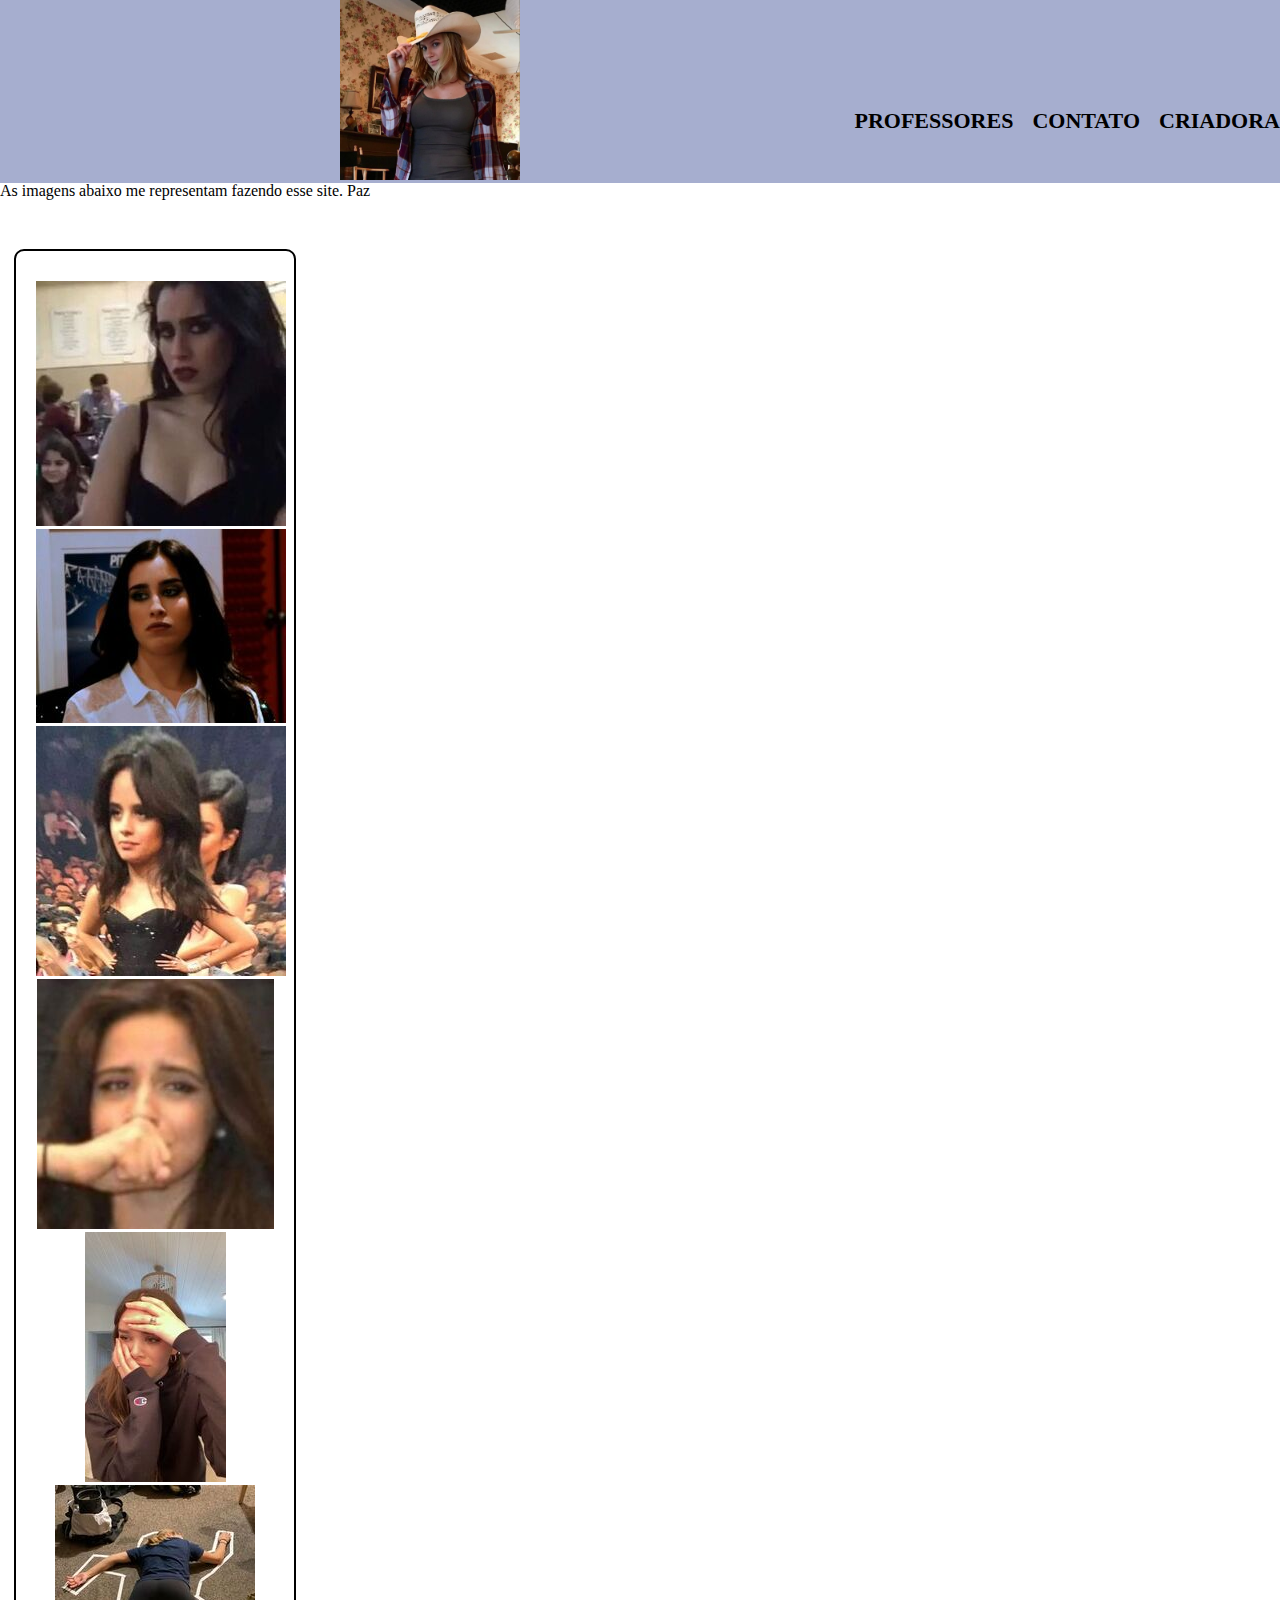
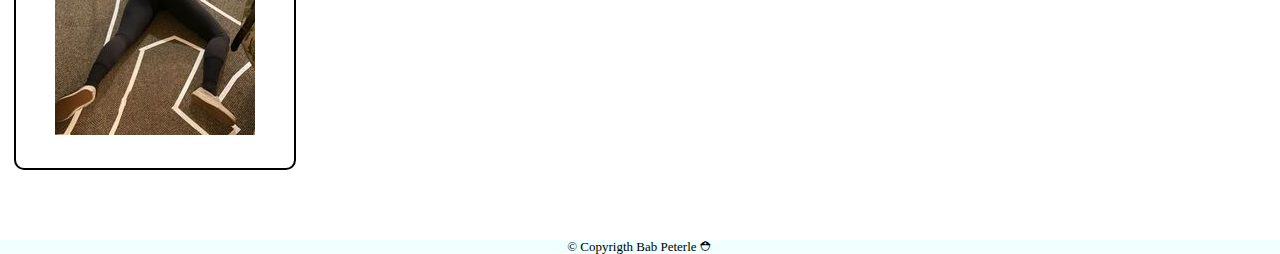
<file: index.html>
<!DOCTYPE html>
<html lang="en">
<head>
    <meta charset="UTF-8">
    <meta http-equiv="X-UA-Compatible" content="IE=edge">
    <meta name="viewport" content="width=>, initial-scale=1.0">
    <title>Document</title>
<link rel="stylesheet" tipe="text/css" href="style.css">

</head>
<body>
    <header>
        <div class="caixa">
            
            <h1><img src="babcopyrigth_resized.jpg" class="imagem"></h1>
    

        <nav>
            <ul>

    
        <li><a href="professores.html">Professores</a></li>
        <li><a href="contato.html">Contato</a></li>
        <li><a href="sobrenos.html">Criadora</a></li>
        
        


    </ul> 
    </nav>
    </div>
        </header>

        <h2>As imagens abaixo me representam fazendo esse site. Paz</h2>
        <ul class="Eu">
        <li>
        <h3><img src="eu1 (1).jpg"></h3>
        <h4><img src="eu2 (1).jpg"></h4>
        <h5><img src="eu3 (1).jpg"></h5>
        <h6><img src="eu4.jpg"></h6>
        <h7><img src="eu5.jpg"></h7>
        <h8><img src="eu6.jpg"></h8>
    </li>
</ul>

        <footer>
            <p class="copyrigth">&copy; Copyrigth Bab Peterle ⛑</p>
        </footer>
    



       
</body>
</html>
</file>
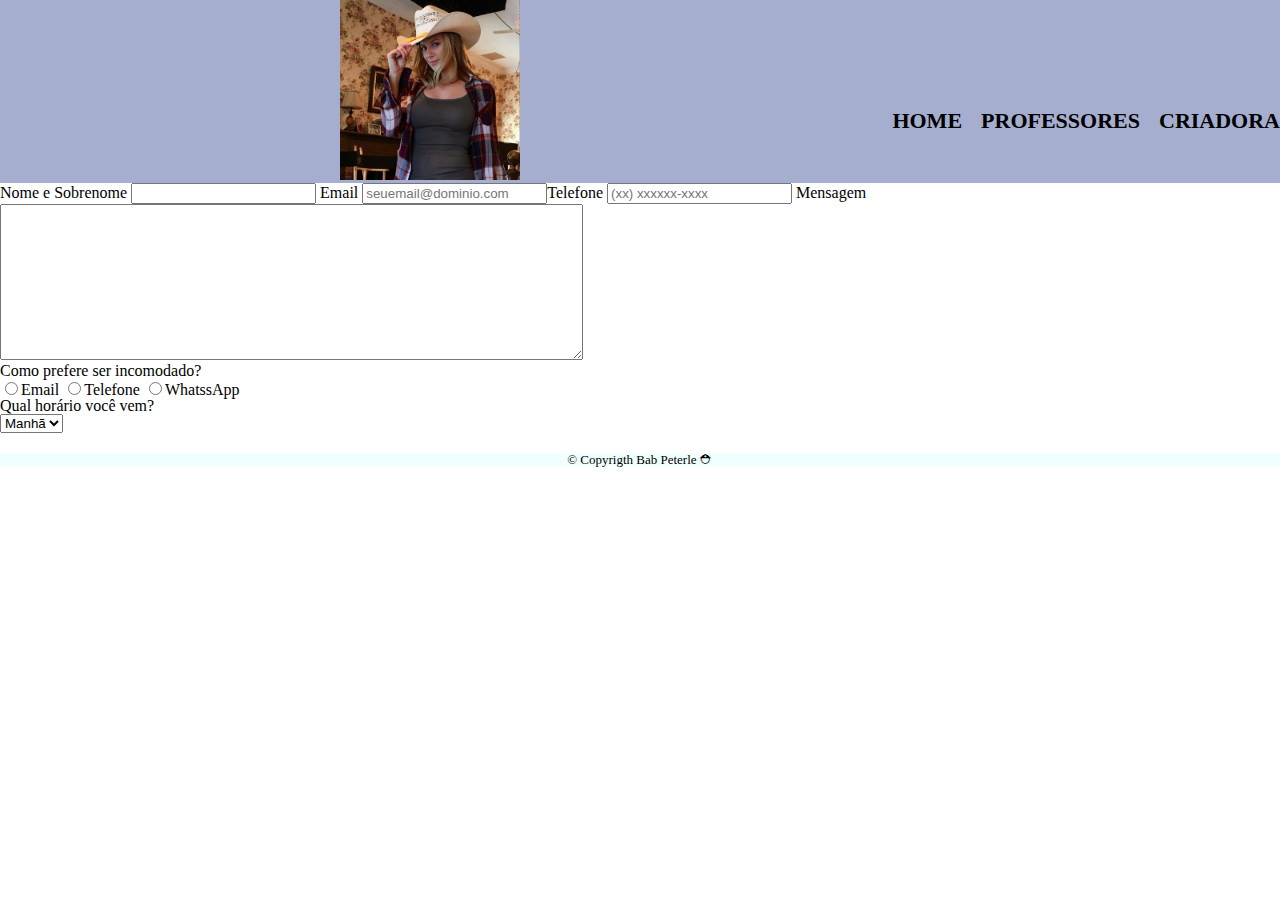
<file: contato.html>
<!DOCTYPE html>
<html lang="en">
<head>
    <meta charset="UTF-8">
    <meta http-equiv="X-UA-Compatible" content="IE=edge">
    <meta name="viewport" content="width=device-width, initial-scale=1.0">
    <title>Document</title>
    <link rel="stylesheet" tipe="text/css" href="coontato.css">
</head>
<body>
      

    <header>
        <div class="caixa">
            <h1><img src="babcopyrigth_resized.jpg" class="imagem2"> </h1>

        

            <nav>
                <ul>
                    <li><a href="index.html">Home</a></li>
                    <li><a href="professores.html">Professores</a></li>
                    <li><a href="sobrenos.html">Criadora</a></li>
                 </ul>
            </nav>
        </div>
    </header>

    <mainn>
        <form>
            <label for="nomesobrenome"> Nome e Sobrenome</label>
            <input type="text" id="nomesobrenome" class="input-padrao" required>

            <label for="email">Email</label>
            <input type="email" id="email" class="input-padrao" required placeholder="seuemail@dominio.com"
            
            <label for="telefone">Telefone</label>
            <input type="tel" id="telefone" class="input-padrao" required placeholder="(xx) xxxxxx-xxxx">

            <label for="mensagem">Mensagem</label>
            <textarea cols="70" rows="10" id="mensagem" class="input-padrao"></textarea required>
        

        <fieldset>
            <legend>Como prefere ser incomodado?</legend>
            <label for="radio-email"><input type="radio" name="contato" value="email" id="radio-email">Email</label>

            <label for="radio-telefone"><input type="radio" name="contato" value="telefone">Telefone</label>

            <label for="radio-zap"><input type="radio" name="Contato" value="WhatsApp" id="radio-zap" cheked>WhatssApp</label>
        </fieldset>

        <fieldset>
            <legend>Qual horário você vem?</legend>
            <select>
                <option>Manhã</option>
                <option>Tarde</option>
                <option>Noite</option>
            </select>
        </fieldset>
    </mainn>

    <footer>
        <p class="copyrigth">&copy; Copyrigth Bab Peterle ⛑</p>
    </footer>

</body>
</html>
</file>
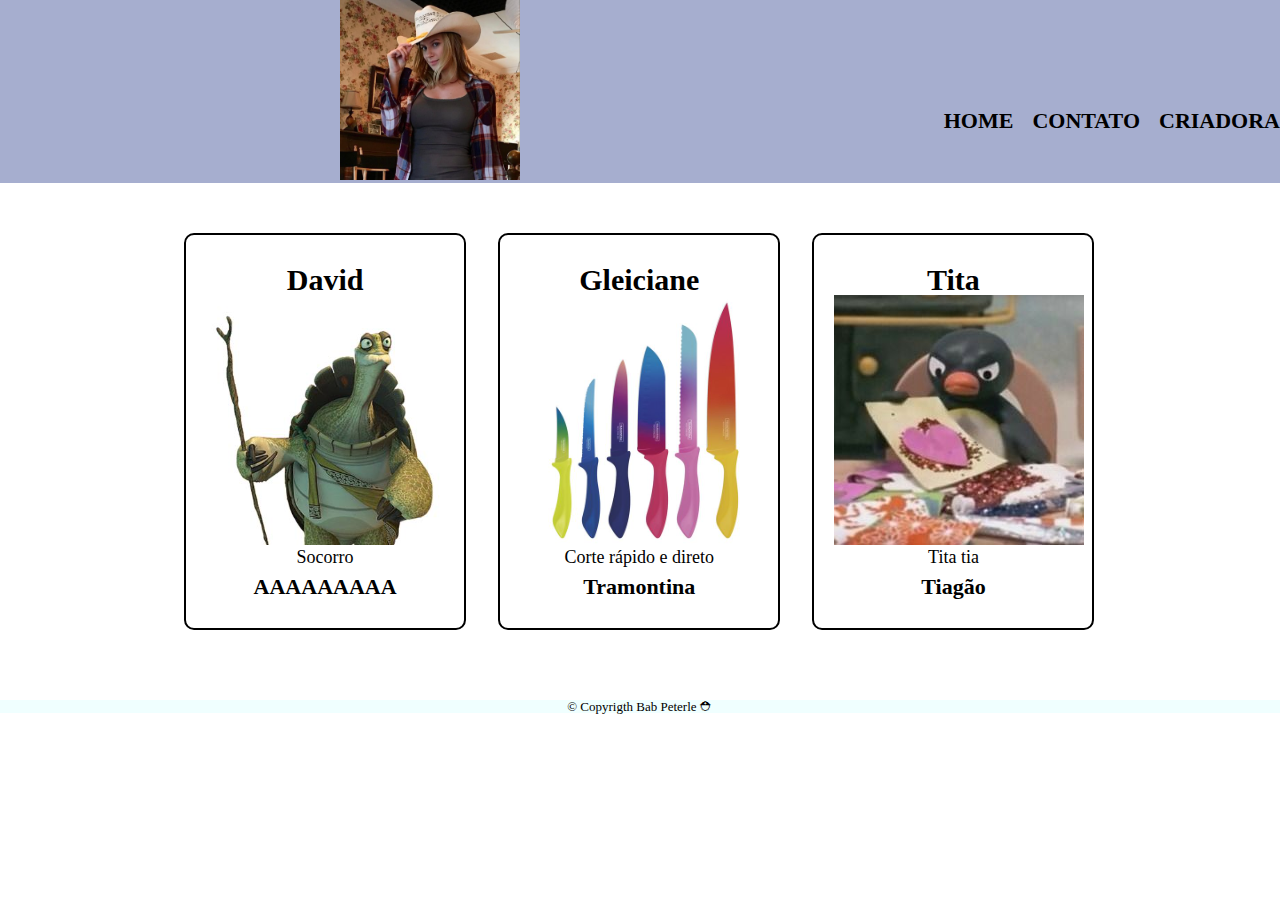
<file: professores.html>
<!DOCTYPE html>
<html lang="en">
<head>
    <meta charset="UTF-8">
    <meta http-equiv="X-UA-Compatible" content="IE=edge">
    <meta name="viewport" content="width=device-width, initial-scale=1.0">
    <title>Professores</title>
    <link rel="stylesheet" tipe="text/css" href="professores.css">
</head>
<body>
    


    <header>
        <div class="caixa">
            <h1><img src="babcopyrigth_resized.jpg" class="imagem2"> </h1>

            <nav>
                <ul>

        <li><a href="index.html">Home</a></li>
        <li><a href="contato.html">Contato</a></li>
        <li><a href="sobrenos.html"> Criadora</a></li>

                </ul>
            </nav>
    
        </div> 

    </header>

    <main>


        <ul class="professores">
        <li>
            <h2>David</h2>
            <img src="david_resized.jpg">
            <p class="professores-d">Socorro</p>
            <p class="professores-p">AAAAAAAAA</p>
        </li>

        <li>
            <h2>Gleiciane</h2>
            <img src="gleici_resized.jpg">
            <p class="professores-d">Corte rápido e direto</p>
            <p class="professores-p">Tramontina</p>
        </li>

        <li>

            <h2>Tita</h2>
            <img src="titi.jpg">
            <p class="professores-d">Tita tia</p>
            <p class="professores-p">Tiagão</p>
        </li>
    </ul>
    </main>

    <footer>
        <p class="copyrigth">&copy; Copyrigth Bab Peterle ⛑</p>
    </footer>

</body>
</html>
</file>
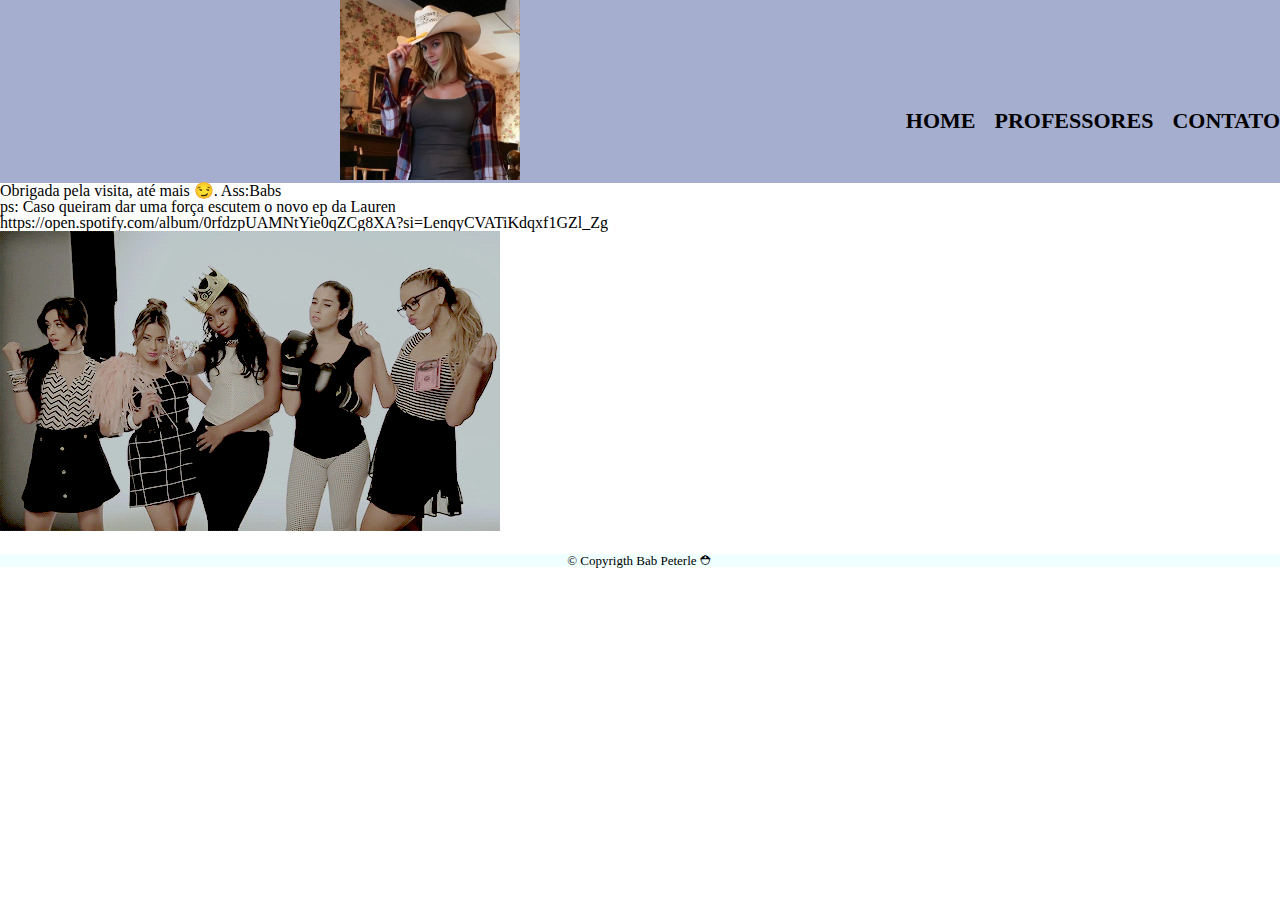
<file: sobrenos.html>
<!DOCTYPE html>
<html lang="en">
<head>
    <meta charset="UTF-8">
    <meta http-equiv="X-UA-Compatible" content="IE=edge">
    <meta name="viewport" content="width=device-width, initial-scale=1.0">
    <title>Document</title>
    <link rel="stylesheet" tipe="text/css" href="sobrnos.css">
</head>
<body>
    <header>
        <div class="caixa">
            <h1><img src="babcopyrigth_resized.jpg" class="imagem2"> </h1>

            <nav>
                <ul>

                    <li><a href="index.html">Home</a></li>
        <li><a href="professores.html"> Professores</a></li>
        <li><a href="contato.html">Contato</a></li>

          
                </ul>
            </nav>
        </div> 
    </header>

    <h2>Obrigada pela visita, até mais 😏. Ass:Babs</h2>
    <h3>ps: Caso queiram dar uma força escutem o novo ep da Lauren</h3>
    <h4>https://open.spotify.com/album/0rfdzpUAMNtYie0qZCg8XA?si=LenqyCVATiKdqxf1GZl_Zg</h4>
    <h5><img src="gif5h.gif"></h5>

    <footer>
        <p class="copyrigth">&copy; Copyrigth Bab Peterle ⛑</p>
    </footer>

</body>
</html>
</file>
<file: style.css>
body{
    background-color: rgb(255, 255, 255);  
}

header{

    background:  #a6aecf;
    padding: 20px 0;
}

.caixa{position: -ms-page;
    width: 600px;
    margin: 0 auto;
}

nav {

   position: absolute;
   top:110px;
   right: 0;
}

nav li {
     display: inline;
     margin: 0 0 0 15px;

}

nav a {
    text-transform: uppercase;
    color:#000000;
    font-weight:bold;
    font-size: 22px;
    text-decoration: none;
}
.imagem{
    width: 30%;
}

.Eu{
    width: 940px;
    margin: 0 auto;
    padding: 50px 0;
}

.Eu li{
    display: inline-block;
    text-align: center;
    width: 30%;
    vertical-align: top;
    margin: 0 1.5%;
    padding: 30px 20px;
    box-sizing: border-box;
    border: 2px solid #000000;
    border-radius: 10px;
}

.Eu{
    display: inline-block;
}
footer{
    background-color: azure;
    text-align: center;
    padding: 40px 0;
}

.copyrigth {
    color: #000000;
    font-size: 13px;
    margin: 20px 0 0;
}

main{
    width: 940px;
    margin: 0 auto;
}
/* http://meyerweb.com/eric/tools/css/reset/ 
   v2.0 | 20110126
   License: none (public domain)
*/

html, body, div, span, applet, object, iframe,
h1, h2, h3, h4, h5, h6, p, blockquote, pre,
a, abbr, acronym, address, big, cite, code,
del, dfn, em, img, ins, kbd, q, s, samp,
small, strike, strong, sub, sup, tt, var,
b, u, i, center,
dl, dt, dd, ol, ul, li,
fieldset, form, label, legend,
table, caption, tbody, tfoot, thead, tr, th, td,
article, aside, canvas, details, embed, 
figure, figcaption, footer, header, hgroup, 
menu, nav, output, ruby, section, summary,
time, mark, audio, video {
	margin: 0;
	padding: 0;
	border: 0;
	font-size: 100%;
	font: inherit;
	vertical-align: baseline;
}
/* HTML5 display-role reset for older browsers */
article, aside, details, figcaption, figure, 
footer, header, hgroup, menu, nav, section {
	display: block;
}
body {
	line-height: 1;
}
ol, ul {
	list-style: none;
}
blockquote, q {
	quotes: none;
}
blockquote:before, blockquote:after,
q:before, q:after {
	content: '';
	content: none;
}
table {
	border-collapse: collapse;
	border-spacing: 0;
}
.imagem2{
    width: 30%;
    margin-left: auto;
}
</file>
<file: coontato.css>
body{
background-color: rgb(255, 255, 255);
}
header{

    background:  #a6aecf;
    padding: 20px 0;
}

.caixa{position: -ms-page;
    width: 600px;
    margin: 0 auto;
}

nav {

   position: absolute;
   top:110px;
   right: 0;
}

nav li {
     display: inline;
     margin: 0 0 0 15px;

}

nav a {
    text-transform: uppercase;
    color:#000000;
    font-weight:bold;
    font-size: 22px;
    text-decoration: none;
}
.imagem2{
    width: 30%;
}

footer{
    background-color: azure;
    text-align: center;
    padding: 40px 0;
}

.copyrigth {
    color: #000000;
    font-size: 13px;
    margin: 20px 0 0;
}

main{
    width: 940px;
    margin: 0 auto;
}

/* http://meyerweb.com/eric/tools/css/reset/ 
   v2.0 | 20110126
   License: none (public domain)
*/

html, body, div, span, applet, object, iframe,
h1, h2, h3, h4, h5, h6, p, blockquote, pre,
a, abbr, acronym, address, big, cite, code,
del, dfn, em, img, ins, kbd, q, s, samp,
small, strike, strong, sub, sup, tt, var,
b, u, i, center,
dl, dt, dd, ol, ul, li,
fieldset, form, label, legend,
table, caption, tbody, tfoot, thead, tr, th, td,
article, aside, canvas, details, embed, 
figure, figcaption, footer, header, hgroup, 
menu, nav, output, ruby, section, summary,
time, mark, audio, video {
	margin: 0;
	padding: 0;
	border: 0;
	font-size: 100%;
	font: inherit;
	vertical-align: baseline;
}
/* HTML5 display-role reset for older browsers */
article, aside, details, figcaption, figure, 
footer, header, hgroup, menu, nav, section {
	display: block;
}
body {
	line-height: 1;
}
ol, ul {
	list-style: none;
}
blockquote, q {
	quotes: none;
}
blockquote:before, blockquote:after,
q:before, q:after {
	content: '';
	content: none;
}
table {
	border-collapse: collapse;
	border-spacing: 0;
}
</file>
<file: professores.css>
body{
    background-color: rgb(255, 255, 255);
}
header{

    background: #a6aecf;
    padding: 20px 0;
}

.caixa{position: -ms-page;
    width: 600px;
    margin: 0 auto;
}

nav {

   position: absolute;
   top:110px;
   right: 0;
}

nav li {
     display: inline;
     margin: 0 0 0 15px;

}

nav a {
    text-transform: uppercase;
    color:#000000;
    font-weight:bold;
    font-size: 22px;
    text-decoration: none;
}
.imagem2{
    width: 30%;
}

nav a:hover {

    color: hs1(258, 96%, 51%);
    text-decoration: underline;
}
.professores{

    width: 940px;
    margin: 0 auto;
    padding: 50px 0;
}

.professores li{
 display: inline-block;
 text-align: center;
 width: 30%;
 vertical-align: top;
 margin: 0 1.5%;
 padding: 30px 20px;
 box-sizing: border-box;
 border: 2px solid #000000;
 border-radius: 10px;
}

.professores li{
    display: inline-block;
}

.professores li:hover{
    border-color: #2aad30;
}

.professores li:active {
    border-color: #2a47bd;
}

.professores li:hover h2{
    font-size: 34px;
}

.professores h2 {
    font-size: 30px;
    font-weight: bold;
}

.professores-d{
    font-size: 18px;
}

.professores-p {
    font-size: 22px;
    font-weight: bold;
    margin-top: 10px;
}

footer{
    background-color: azure;
    text-align: center;
    padding: 40px 0;
}

.copyrigth {
    color: #000000;
    font-size: 13px;
    margin: 20px 0 0;
}

main{
    width: 940px;
    margin: 0 auto;
}

/* http://meyerweb.com/eric/tools/css/reset/ 
   v2.0 | 20110126
   License: none (public domain)
*/

html, body, div, span, applet, object, iframe,
h1, h2, h3, h4, h5, h6, p, blockquote, pre,
a, abbr, acronym, address, big, cite, code,
del, dfn, em, img, ins, kbd, q, s, samp,
small, strike, strong, sub, sup, tt, var,
b, u, i, center,
dl, dt, dd, ol, ul, li,
fieldset, form, label, legend,
table, caption, tbody, tfoot, thead, tr, th, td,
article, aside, canvas, details, embed, 
figure, figcaption, footer, header, hgroup, 
menu, nav, output, ruby, section, summary,
time, mark, audio, video {
	margin: 0;
	padding: 0;
	border: 0;
	font-size: 100%;
	font: inherit;
	vertical-align: baseline;
}
/* HTML5 display-role reset for older browsers */
article, aside, details, figcaption, figure, 
footer, header, hgroup, menu, nav, section {
	display: block;
}
body {
	line-height: 1;
}
ol, ul {
	list-style: none;
}
blockquote, q {
	quotes: none;
}
blockquote:before, blockquote:after,
q:before, q:after {
	content: '';
	content: none;
}
table {
	border-collapse: collapse;
	border-spacing: 0;
}
</file>
<file: sobrnos.css>
body{
    background-color: rgb(255, 255, 255);
}
header{

    background:  #a6aecf;
    padding: 20px 0;
}

.caixa{position: -ms-page;
    width: 600px;
    margin: 0 auto;
}

nav {

   position: absolute;
   top:110px;
   right: 0;
}

nav li {
     display: inline;
     margin: 0 0 0 15px;

}

nav a {
    text-transform: uppercase;
    color:#000000;
    font-weight:bold;
    font-size: 22px;
    text-decoration: none;
}
.imagem2{
    width: 30%;
}

footer{
    background-color: azure;
    text-align: center;
    padding: 40px 0;
}

.copyrigth {
    color: #000000;
    font-size: 13px;
    margin: 20px 0 0;
}

main{
    width: 940px;
    margin: 0 auto;
}

/* http://meyerweb.com/eric/tools/css/reset/ 
   v2.0 | 20110126
   License: none (public domain)
*/

html, body, div, span, applet, object, iframe,
h1, h2, h3, h4, h5, h6, p, blockquote, pre,
a, abbr, acronym, address, big, cite, code,
del, dfn, em, img, ins, kbd, q, s, samp,
small, strike, strong, sub, sup, tt, var,
b, u, i, center,
dl, dt, dd, ol, ul, li,
fieldset, form, label, legend,
table, caption, tbody, tfoot, thead, tr, th, td,
article, aside, canvas, details, embed, 
figure, figcaption, footer, header, hgroup, 
menu, nav, output, ruby, section, summary,
time, mark, audio, video {
	margin: 0;
	padding: 0;
	border: 0;
	font-size: 100%;
	font: inherit;
	vertical-align: baseline;
}
/* HTML5 display-role reset for older browsers */
article, aside, details, figcaption, figure, 
footer, header, hgroup, menu, nav, section {
	display: block;
}
body {
	line-height: 1;
}
ol, ul {
	list-style: none;
}
blockquote, q {
	quotes: none;
}
blockquote:before, blockquote:after,
q:before, q:after {
	content: '';
	content: none;
}
table {
	border-collapse: collapse;
	border-spacing: 0;
}
</file>
